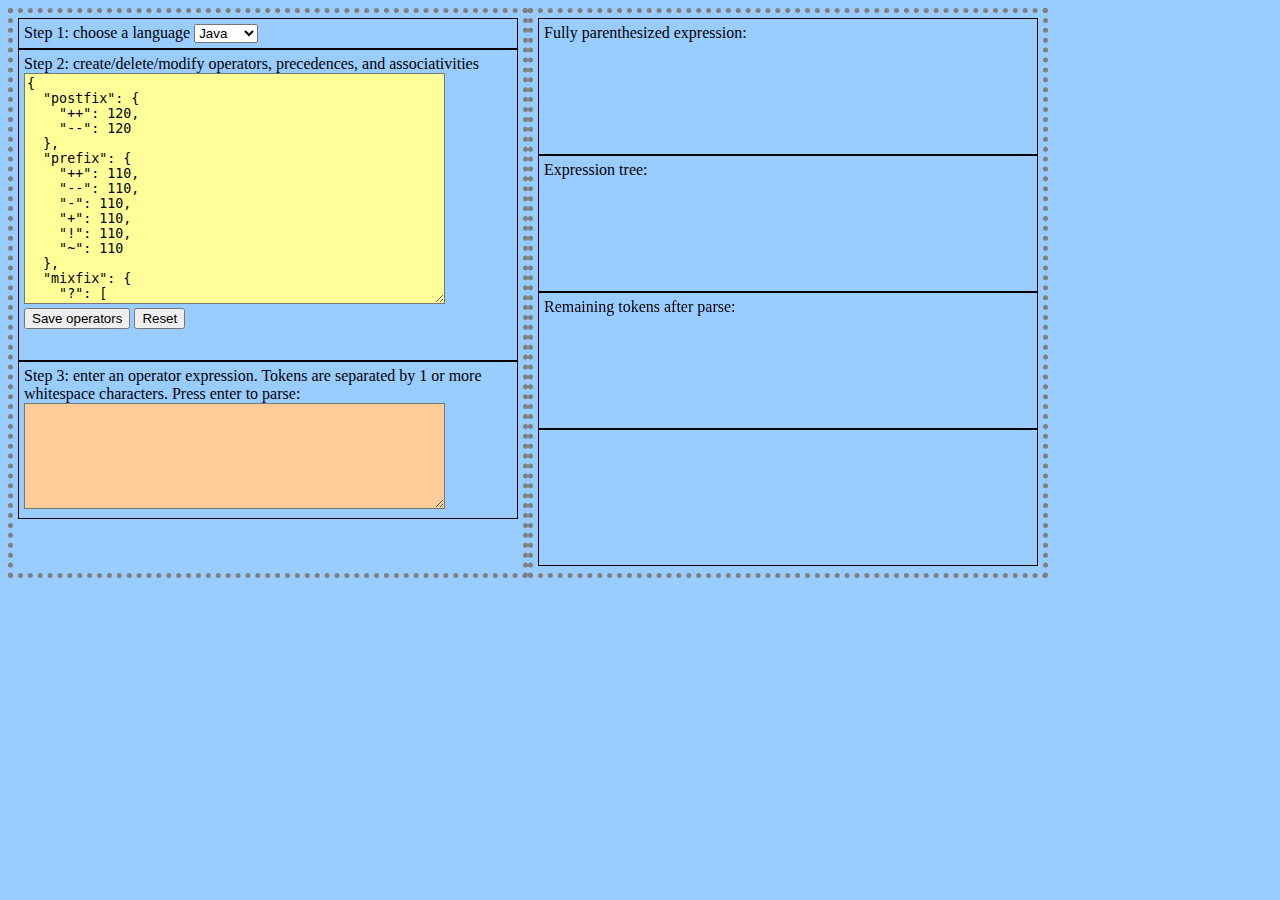
<file: app/index.html>
<!doctype html>
<html>
 <head>
  <title>Operation, version 0.01</title>
  <meta content="An interactive environment for parsing operator expressions" name="description" />
  <meta content="operators, programming, parsing" name="keywords" />
  <meta content="Matt Fenwick" name="author" />

  <link href="css/parser.css" rel="stylesheet" type="text/css" />
  <script type="text/javascript" src="scripts/vendor/jquery.js"></script>
  <script data-main="scripts/main" src="scripts/vendor/require.js"></script>
 </head>

 <body>

  <div id="container">
   
   <div id="left">

    <div>
     Step 1:  choose a language
     <select id="language">
      <option value="java">Java</option>
      <option value="python">Python</option>
      <option value="test">Test</option>
      <option value="math">Math</option>
     </select>
    </div>

    <div id="divops">
     Step 2: create/delete/modify operators, precedences, and associativities
     <textarea id="operators"></textarea>
     <button id="saveops">Save operators</button>
     <button id="resetops">Reset</button>
    </div>

    <div>
     Step 3: enter an operator expression.
       Tokens are separated by 1 or more whitespace characters.
       Press enter to parse:
     <textarea id="input"></textarea>
    </div>

   </div>
  
  
   <div id="right">

    <div>
      Fully parenthesized expression:
     <div id="parenthesized"></div>
    </div>

    <div>
      Expression tree:
      <pre id="ast"></pre>
    </div>

    <div>
      Remaining tokens after parse:
      <ul id="rest"></ul>
    </div>

    <div id="status"></div>

   </div>
   
  </div>

 </body>
</html>
</file>
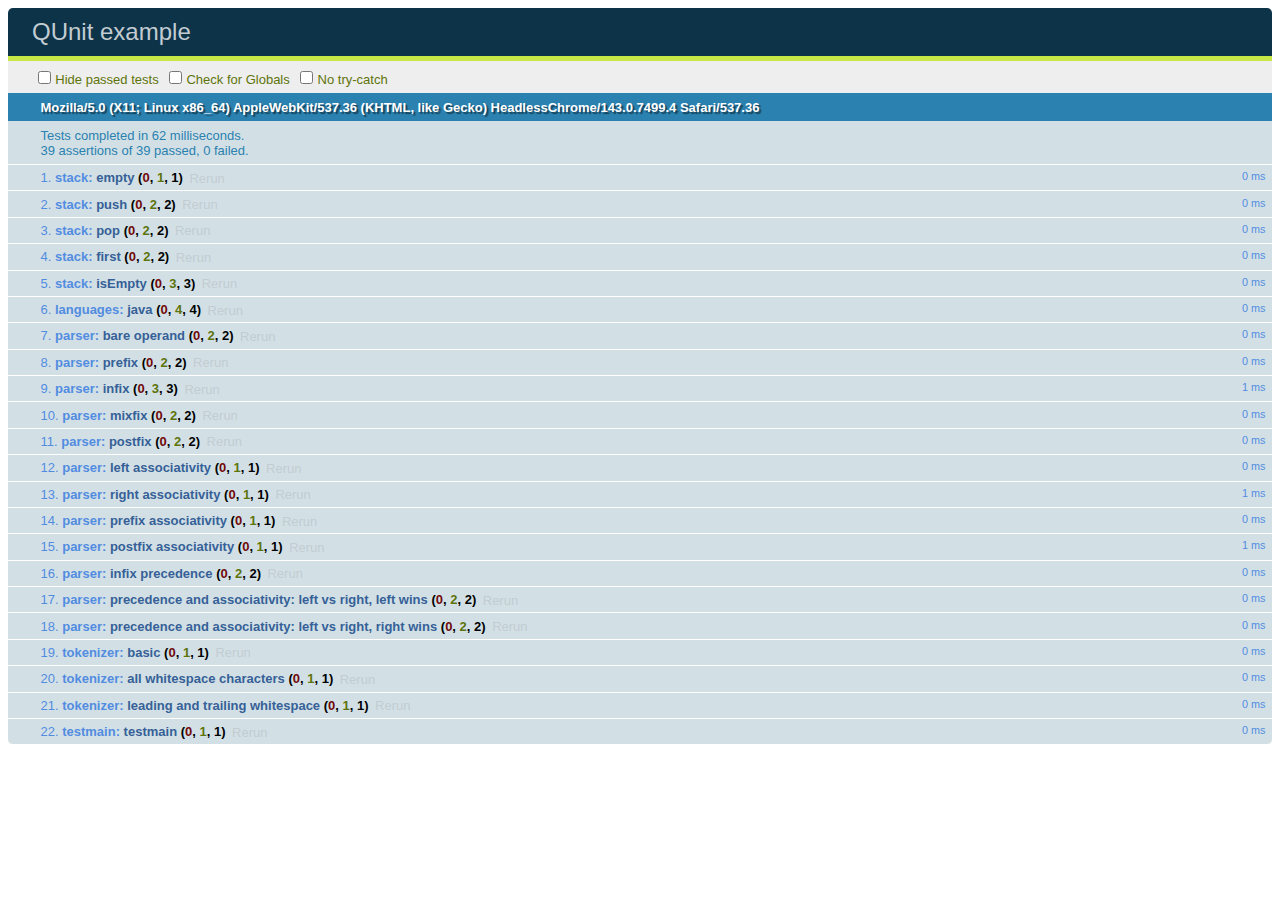
<file: app/test.html>
<!doctype html>
<html>
 <head>
  <title>Tests</title>
  <link href="css/qunit.css" rel="stylesheet" type="text/css" />
  
  <script type="text/javascript" src="scripts/vendor/jquery.js"></script>
  <script type="text/javascript" src="scripts/vendor/qunit.js"></script>

  <script data-main="scripts/testmain" src="scripts/vendor/require.js"></script>  
 </head>

<body>
 <h1 id="qunit-header">QUnit example</h1>
 <h2 id="qunit-banner"></h2>
 <div id="qunit-testrunner-toolbar"></div>
 <h2 id="qunit-userAgent"></h2>
 <ol id="qunit-tests"></ol>
 <div id="qunit-fixture">test markup, will be hidden</div>
</body>

</html>
</file>
<file: app/css/parser.css>
html, body {

}

body {
  background: #99ccff;
}

#left div, #right > div {
  border: solid black 1px;
  padding: 5px;
  overflow: auto;
}

#left, #right {
  width: 500px;
  height: 550px;
  float: left;
  padding: 5px;
  border: dotted gray 5px;
  overflow: auto;
}


#divops td, #divops th {
  border: solid blue 1px;
  padding: 5px;
}

#divops {
  height: 300px;
}

#divops input {
  width: 80px;
}

.changed {
  border: solid purple 2px;
}

.error {
  border: solid red 2px;
}

#operators {
  width: 85%;
  height: 75%;
  background: #ffff99;
}

#input {
  width: 85%;
  height: 100px;
  background: #ffcc99;
}

#right > div {
  height: 125px;
}
</file>
<file: app/css/qunit.css>
/**
 * QUnit v1.11.0 - A JavaScript Unit Testing Framework
 *
 * http://qunitjs.com
 *
 * Copyright 2012 jQuery Foundation and other contributors
 * Released under the MIT license.
 * http://jquery.org/license
 */

/** Font Family and Sizes */

#qunit-tests, #qunit-header, #qunit-banner, #qunit-testrunner-toolbar, #qunit-userAgent, #qunit-testresult {
	font-family: "Helvetica Neue Light", "HelveticaNeue-Light", "Helvetica Neue", Calibri, Helvetica, Arial, sans-serif;
}

#qunit-testrunner-toolbar, #qunit-userAgent, #qunit-testresult, #qunit-tests li { font-size: small; }
#qunit-tests { font-size: smaller; }


/** Resets */

#qunit-tests, #qunit-header, #qunit-banner, #qunit-userAgent, #qunit-testresult, #qunit-modulefilter {
	margin: 0;
	padding: 0;
}


/** Header */

#qunit-header {
	padding: 0.5em 0 0.5em 1em;

	color: #8699a4;
	background-color: #0d3349;

	font-size: 1.5em;
	line-height: 1em;
	font-weight: normal;

	border-radius: 5px 5px 0 0;
	-moz-border-radius: 5px 5px 0 0;
	-webkit-border-top-right-radius: 5px;
	-webkit-border-top-left-radius: 5px;
}

#qunit-header a {
	text-decoration: none;
	color: #c2ccd1;
}

#qunit-header a:hover,
#qunit-header a:focus {
	color: #fff;
}

#qunit-testrunner-toolbar label {
	display: inline-block;
	padding: 0 .5em 0 .1em;
}

#qunit-banner {
	height: 5px;
}

#qunit-testrunner-toolbar {
	padding: 0.5em 0 0.5em 2em;
	color: #5E740B;
	background-color: #eee;
	overflow: hidden;
}

#qunit-userAgent {
	padding: 0.5em 0 0.5em 2.5em;
	background-color: #2b81af;
	color: #fff;
	text-shadow: rgba(0, 0, 0, 0.5) 2px 2px 1px;
}

#qunit-modulefilter-container {
	float: right;
}

/** Tests: Pass/Fail */

#qunit-tests {
	list-style-position: inside;
}

#qunit-tests li {
	padding: 0.4em 0.5em 0.4em 2.5em;
	border-bottom: 1px solid #fff;
	list-style-position: inside;
}

#qunit-tests.hidepass li.pass, #qunit-tests.hidepass li.running  {
	display: none;
}

#qunit-tests li strong {
	cursor: pointer;
}

#qunit-tests li a {
	padding: 0.5em;
	color: #c2ccd1;
	text-decoration: none;
}
#qunit-tests li a:hover,
#qunit-tests li a:focus {
	color: #000;
}

#qunit-tests li .runtime {
	float: right;
	font-size: smaller;
}

.qunit-assert-list {
	margin-top: 0.5em;
	padding: 0.5em;

	background-color: #fff;

	border-radius: 5px;
	-moz-border-radius: 5px;
	-webkit-border-radius: 5px;
}

.qunit-collapsed {
	display: none;
}

#qunit-tests table {
	border-collapse: collapse;
	margin-top: .2em;
}

#qunit-tests th {
	text-align: right;
	vertical-align: top;
	padding: 0 .5em 0 0;
}

#qunit-tests td {
	vertical-align: top;
}

#qunit-tests pre {
	margin: 0;
	white-space: pre-wrap;
	word-wrap: break-word;
}

#qunit-tests del {
	background-color: #e0f2be;
	color: #374e0c;
	text-decoration: none;
}

#qunit-tests ins {
	background-color: #ffcaca;
	color: #500;
	text-decoration: none;
}

/*** Test Counts */

#qunit-tests b.counts                       { color: black; }
#qunit-tests b.passed                       { color: #5E740B; }
#qunit-tests b.failed                       { color: #710909; }

#qunit-tests li li {
	padding: 5px;
	background-color: #fff;
	border-bottom: none;
	list-style-position: inside;
}

/*** Passing Styles */

#qunit-tests li li.pass {
	color: #3c510c;
	background-color: #fff;
	border-left: 10px solid #C6E746;
}

#qunit-tests .pass                          { color: #528CE0; background-color: #D2E0E6; }
#qunit-tests .pass .test-name               { color: #366097; }

#qunit-tests .pass .test-actual,
#qunit-tests .pass .test-expected           { color: #999999; }

#qunit-banner.qunit-pass                    { background-color: #C6E746; }

/*** Failing Styles */

#qunit-tests li li.fail {
	color: #710909;
	background-color: #fff;
	border-left: 10px solid #EE5757;
	white-space: pre;
}

#qunit-tests > li:last-child {
	border-radius: 0 0 5px 5px;
	-moz-border-radius: 0 0 5px 5px;
	-webkit-border-bottom-right-radius: 5px;
	-webkit-border-bottom-left-radius: 5px;
}

#qunit-tests .fail                          { color: #000000; background-color: #EE5757; }
#qunit-tests .fail .test-name,
#qunit-tests .fail .module-name             { color: #000000; }

#qunit-tests .fail .test-actual             { color: #EE5757; }
#qunit-tests .fail .test-expected           { color: green;   }

#qunit-banner.qunit-fail                    { background-color: #EE5757; }


/** Result */

#qunit-testresult {
	padding: 0.5em 0.5em 0.5em 2.5em;

	color: #2b81af;
	background-color: #D2E0E6;

	border-bottom: 1px solid white;
}
#qunit-testresult .module-name {
	font-weight: bold;
}

/** Fixture */

#qunit-fixture {
	position: absolute;
	top: -10000px;
	left: -10000px;
	width: 1000px;
	height: 1000px;
}
</file>
